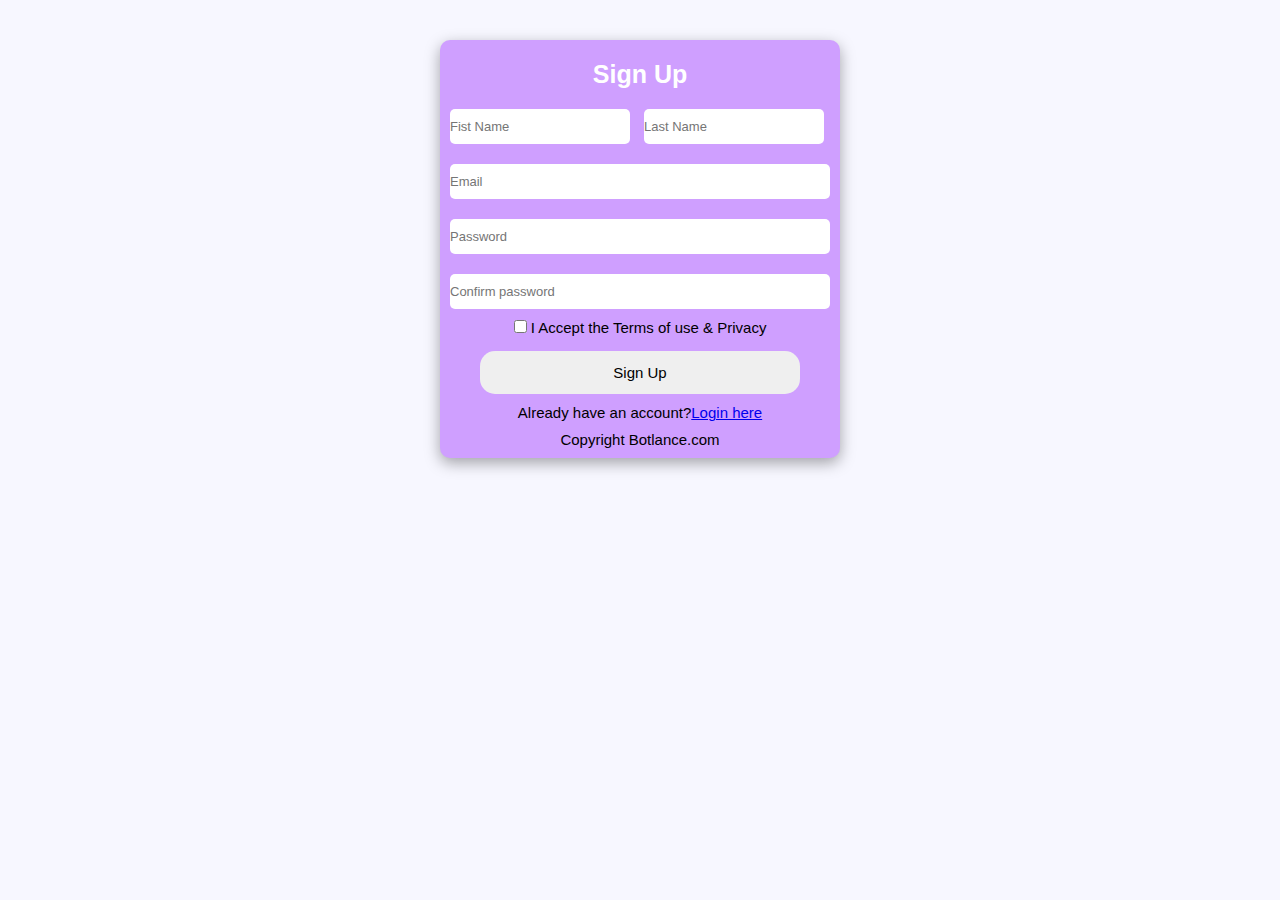
<file: index.html>
<!DOCTYPE html>
<html lang="en">
<head>
    <meta charset="UTF-8">
    <meta name="viewport" content="width=device-width, initial-scale=1.0">
    <link rel="stylesheet" href="style.css">
    <title>Signup from</title>
</head>
<body>
    <div class="container">
        <form action="">
            <h3>Sign Up</h3>
            <input type="text" placeholder="Fist Name" id="firstname">
            <input type="text" placeholder="Last Name" id="secondname">
            <input type="text" placeholder="Email" id="email">
            <input type="password" placeholder="Password" id="password">
            <input type="password" placeholder="Confirm password" id="Confirm-password">

            <div class="policy">
                <input type="checkbox" >
                I Accept the Terms of use & Privacy
            </div>

            <div class="signup-btn">
                <button>Sign Up</button>
            </div>

            <div class="already">
                Already have an account?<a href="#">Login here</a>
            </div>

            <div class="copyright">
                Copyright Botlance.com
            </div>
        </form>
    </div>
</body>
</html>
</file>
<file: style.css>
*{
    margin: 0;
    padding: 0;
}
body{
    height: 40px;
    width: auto;
    background-color: #F7F7FF;
}
form{
    width: 400px;
    border-radius: 10px;
    background-color: #CF9FFF;
    margin: auto;
    margin-top: 40px;
    box-shadow: rgba(0, 0, 0, 0.35) 0px 5px 15px;
}
form h3{
    text-align: center;
    font-weight: 600;
    color: #fff;
    font-size: 25px;
    font-family: sans-serif;
    padding-top: 20px;
    padding-bottom: 10px;
}
#firstname{
    height: 35px;
    outline: none;
    margin: 10px;
    border-radius: 5px;
    border: none;
    margin-top: 10px;
    width: 45%;
}
input::placeholder{
    font-size: 13px;
    font-family: sans-serif;
}
#secondname{
    height: 35px;
    outline: none;
    border-radius: 5px;
    border: none;
    margin-top: 10px;
    width: 45%;
}
#email{
    height: 35px;
    outline: none;
    border-radius: 5px;
    border: none;
    margin-top: 5px;
    width: 95%;
    margin: 10px;
}
#password{
    height: 35px;
    outline: none;
    border-radius: 5px;
    border: none;
    margin-top: 5px;
    width: 95%;
    margin: 10px;
}
#Confirm-password{
    height: 35px;
    outline: none;
    border-radius: 5px;
    border: none;
    margin-top: 5px;
    width: 95%;
    margin: 10px;
}
.policy{
    margin: auto;
    text-align: center;
    font-family: sans-serif;
    font-size: 15px;
    padding-bottom: 5px;
}
form button{
    margin: auto;
    padding: 5px;
}
.signup-btn{
    text-align: center;
}
.signup-btn button{
    padding: 13px;
    border-radius: 15px;
    border: none;
    outline: none;
    width: 80%;
    margin-top: 10px;
    font-size: 15px;
}
.signup-btn button:hover{
    background-color: aquamarine;
    transition: 0.4s;
}
.already{
    text-align: center;
    font-size: 15px;
    font-family: sans-serif;
    padding-top: 10px;
}
.copyright{
    text-align: center;
    font-size: 15px;
    padding-top: 10px;
    padding-bottom: 10px;
    font-family: sans-serif;
}
</file>
